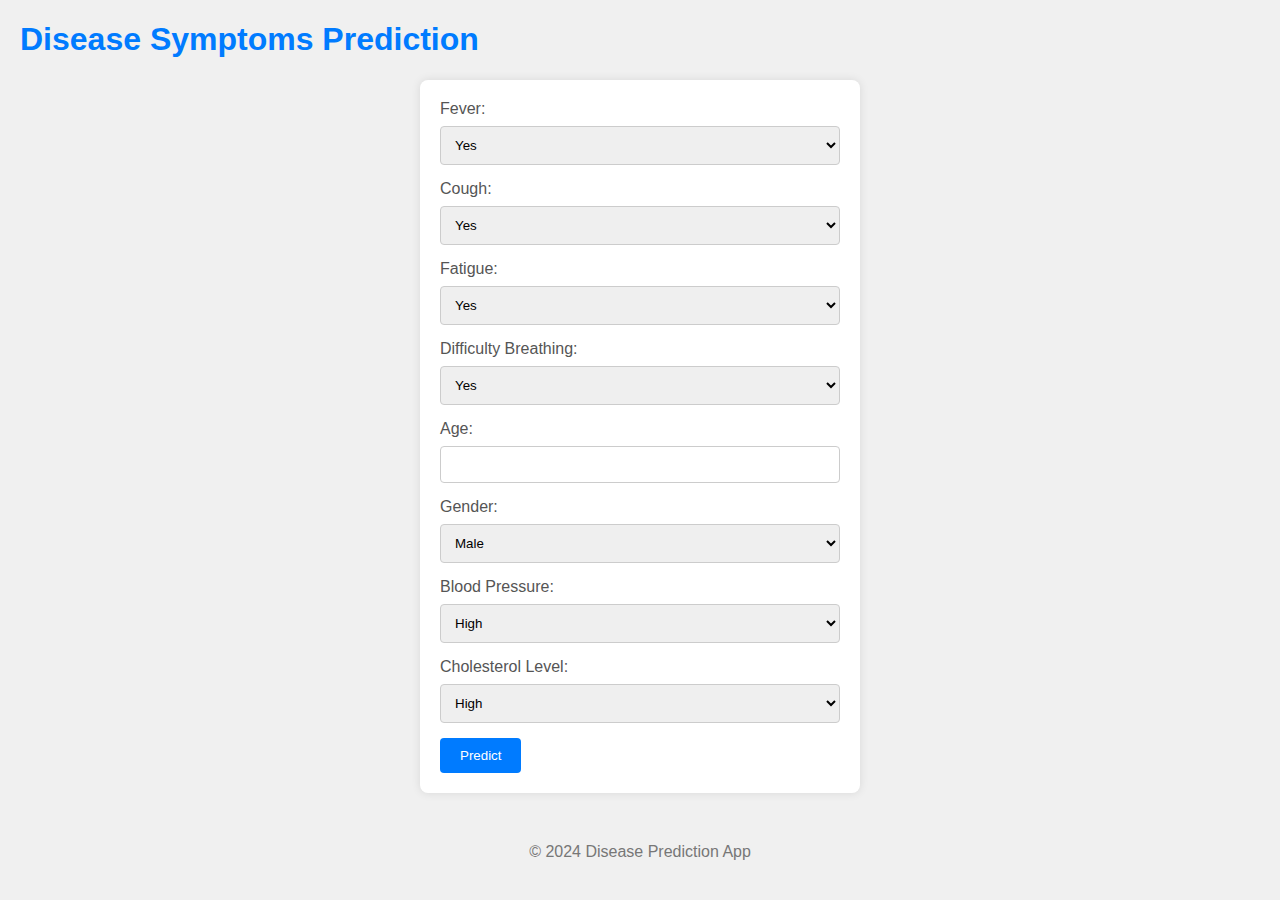
<file: index.html>
<!DOCTYPE html>
<html lang="en">
<head>
    <meta charset="UTF-8">
    <meta http-equiv="X-UA-Compatible" content="IE=edge">
    <meta name="viewport" content="width=device-width, initial-scale=1.0">
    <title>Disease Symptoms Prediction</title>
    <style>
        body {
            font-family: 'Arial', sans-serif;
            background-color: #f0f0f0;
            color: #333;
            margin: 20px;
        }

        h1, h2 {
            color: #007bff;
        }

        form {
            max-width: 400px;
            margin: 0 auto;
            background-color: #fff;
            padding: 20px;
            border-radius: 8px;
            box-shadow: 0 0 10px rgba(0, 0, 0, 0.1);
        }

        label {
            display: block;
            margin-bottom: 8px;
            color: #555;
        }

        input, select {
            width: 100%;
            padding: 10px;
            margin-bottom: 15px;
            border: 1px solid #ccc;
            border-radius: 4px;
            box-sizing: border-box;
        }

        button {
            background-color: #007bff;
            color: #fff;
            padding: 10px 20px;
            border: none;
            border-radius: 4px;
            cursor: pointer;
        }

        button:hover {
            background-color: #0056b3;
        }

        .footer {
            margin-top: 50px;
            text-align: center;
            color: #777;
        }
    </style>
</head>
<body>
    <h1>Disease Symptoms Prediction</h1>
    
    <form action="/predict" method="post">
    <label for="fever">Fever:</label>
    <select name="fever" id="fever">
        <option value="1">Yes</option>
        <option value="0">No</option>
    </select>

    <label for="cough">Cough:</label>
    <select name="cough" id="cough">
        <option value="1">Yes</option>
        <option value="0">No</option>
    </select>

    <label for="fatigue">Fatigue:</label>
    <select name="fatigue" id="fatigue">
        <option value="1">Yes</option>
        <option value="0">No</option>
    </select>

    <label for="difficulty_breathing">Difficulty Breathing:</label>
    <select name="difficulty_breathing" id="difficulty_breathing">
        <option value="1">Yes</option>
        <option value="0">No</option>
    </select>

    <label for="age">Age:</label>
    <input type="number" name="age" id="age" required>

    <label for="gender">Gender:</label>
    <select name="gender" id="gender">
        <option value="1">Male</option>
        <option value="0">Female</option>
    </select>

    <label for="blood_pressure">Blood Pressure:</label>
    <select name="blood_pressure" id="blood_pressure">
        <option value="1">High</option>
        <option value="0">Normal</option>
    </select>

    <label for="cholesterol_level">Cholesterol Level:</label>
    <select name="cholesterol_level" id="cholesterol_level">
        <option value="1">High</option>
        <option value="0">Normal</option>
    </select>

    <button type="submit">Predict</button>
</form>

    <div class="footer">
        &copy; 2024 Disease Prediction App
    </div>
</body>
</html>
</file>
